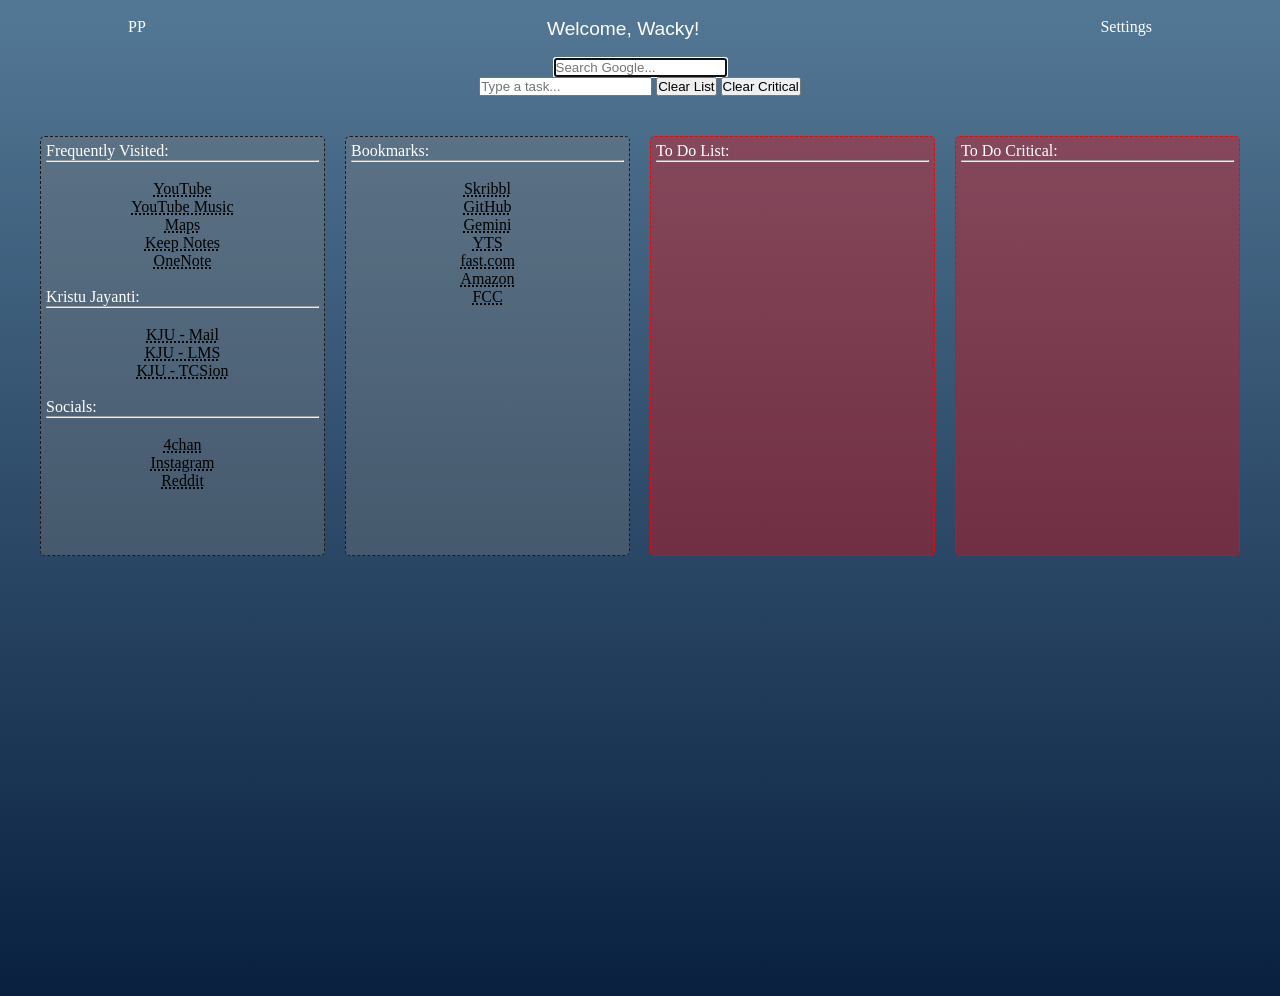
<file: index.html>
<!DOCTYPE html>
<html lang="en">
<head>
    <meta charset="UTF-8">
    <meta name="viewport" content="width=device-width, initial-scale=1.0">
    <title>Landing</title>
    <link rel="stylesheet" href="styles.css ">
</head>
<body>
    <br>
    <div class="header">
        <div class="">PP</div>
        <div class="header__welcomeMessage">Welcome, Wacky!</div>
        <div class="header__time">Settings</div>
    </div>
    <br>
    <form style="text-align: center;" action="https://www.google.com/search" method="get" id="search-form">
    <input type="text" name="q" id="search-input" placeholder="Search Google..." autofocus tabindex="1">
    </form>
    <div class="inputArea">
        <input type="text" id="taskInput" placeholder="Type a task..."></input>
        <button id="clearToDoBTN">Clear List</button>
        <button id="clearToDoIMPBTN">Clear Critical</button>
    </div>
    <div class="body">  
        <div class="body__freqVisited">
            <p>Frequently Visited:</p>
            <hr>

            <br>
            <ul>
                <li> <a href="https://www.youtube.com/" target="_blank">YouTube</a> </li>
                <li> <a href="https://music.youtube.com" target="_blank">YouTube Music</a></li>
                <li><a href="https://www.google.com/maps" target="_blank">Maps</a></li>
                <li><a href="https://keep.google.com/u/0/" target="_blank">Keep Notes</a></li>
                <li><a href="https://onenote.cloud.microsoft/en-us/" target="_blank">OneNote</a></li>
            </ul>
            <br>
            <p>Kristu Jayanti:</p>      
            <hr>
            <br>      
            <ul>
                <li><a href="https://mail.google.com/mail/u/0/#inbox"target="_blank"> KJU - Mail</a></li>
                <li><a href="https://www.kristujayantiexamlms.com/login/index.php" target="_blank">KJU - LMS</a></li>
                <li><a href="https://www4.tcsion.com/SelfServices/" target="_blank">KJU - TCSion</a></li>
            </ul>
            <br>
            <p>Socials:</p>
            <hr>
            <br>
            <ul>                
                <li><a href="https://4chan.org/" target="_blank">4chan</a></li>
                <li><a href="https://www.instagram.com/" target="_blank">Instagram</a></li>
                <li><a href="https://www.reddit.com/" target="_blank">Reddit</a></li>
            </ul>
        </div>
        <div class="body__bookmarks">
            <p>Bookmarks:</p>
            <hr>
            <br>
            <ul>
                <li><a href="https://skribbl.io/"  target="_blank">Skribbl</a></li>
                <li><a href="https://github.com/" target="_blank">GitHub</a></li>
                <li><a href="https://gemini.google.com/app" target="_blank">Gemini</a></li>
                <li><a href="" target="_blank">YTS</a></li>
                <li><a href="https://fast.com/" target="_blank">fast.com</a></li>
                <li><a href="https://www.amazon.in/" target="_blank">Amazon</a></li>
                <li><a href="https://www.freecodecamp.org/" target="_blank">FCC</a></li>
                <li></li>
                <li></li>
            </ul>
        </div>
        <div class="toDo">
            <div class="toDo__normal">
                <p>To Do List:</p>
                <hr>

                <br>
                <ul id="toDo__list">

                </ul>
            </div>
        </div>
        <div class="toDo_imp">
            <p>To Do Critical:</p>
            <hr>
            <br>
            <ul id="toDo_imp__list">

            </ul>

        </div>
        </div>
    </div>
    <script src="script.js"></script>
</body>
</html>
</file>
<file: styles.css>
:root
{

}
*, *::before, *::after { box-sizing: border-box; margin: 0; padding: 0; }
html 
{ 
    scroll-behavior: smooth; font-size: 16px; 
}
body
{
    background-image: linear-gradient(to top, #09203f 0%, #537895 100%);
    color: var(--text-color-primary);
    font-family: var(--font-body);
}
a
{
    color: black;
    text-decoration: dotted;
    text-decoration-line: underline;
    text-decoration-thickness: 2px;
    ;
}
ul 
{
    list-style-type:none;
    text-align: center;
}
li
{
    color: black;
}
.header__welcomeMessage
{
    font-family: Helvetica;
    font-size: larger;
}
.header
{
    width: 80%;
    display: flex;
    flex-direction: row;
    justify-content: space-between;
    margin: auto;
    color: white;
    
}
.inputArea
{
    text-align: center;
}
.body
{
    width:100%;
    height: 100vh;
    display:grid;
    grid-template-columns: 25% 25% 25% 25%;
    justify-content: space-between;
    margin: auto;
    padding: 30px;
    color: white;
}

.body__bookmarks,.body__freqVisited
{
    border-style:dashed;
    border-color:rgb(30, 24, 24);
    border-radius: 5px;
    border-width: 1px;
    margin: 10px;
    padding: 5px;
    background-color: rgba(128, 128, 128, 0.328);
    height: 50%;
}
.toDo,.toDo_imp
{
    background-color: rgba(255, 0, 0, 0.334);
    border-style:dashed;
    border-color: red;
    border-radius: 5px;
    border-width: 1.5px;
    margin: 10px;
    padding: 5px;
    height: 50%;
}
</file>
